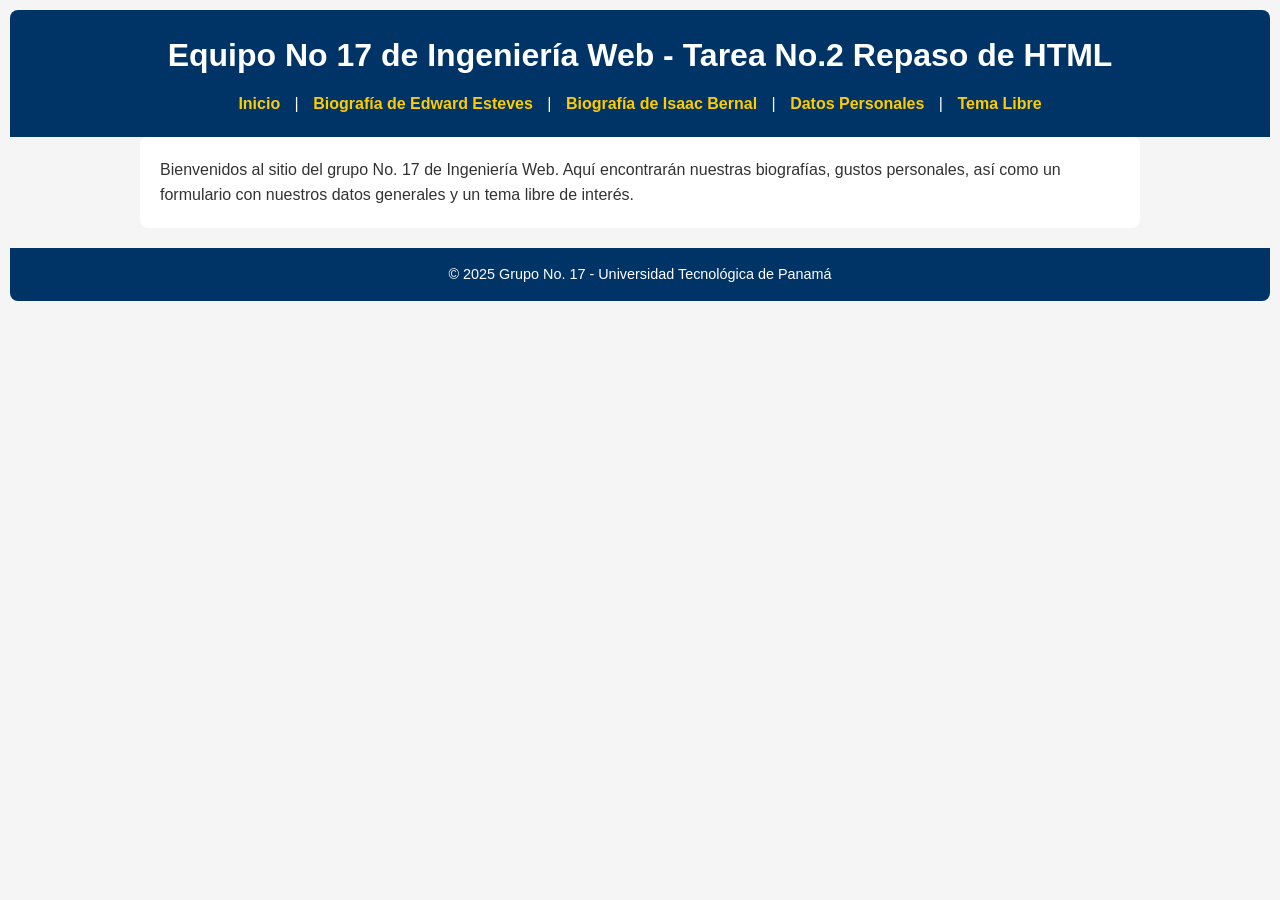
<file: index.html>
<!DOCTYPE html>
<html lang="es">
  <head>
    <meta charset="UTF-8" />
    <title>Equipo No 17 - Ingeniería Web</title>
    <link rel="stylesheet" href="estilos/estiloDesktop.css">

  <link rel="stylesheet" href="estilos/encabezado.css">

  <link rel="stylesheet" href="estilos/piedepagina.css">
  </head>
  <body>
    <header>
      <h1>Equipo No 17 de Ingeniería Web - Tarea No.2 Repaso de HTML</h1>
      <nav>
        <a href="index.html">Inicio</a> |
        <a href="biografia(Edward).html">Biografía de Edward Esteves</a> |
        <a href="biografia(Isaac).html">Biografía de Isaac Bernal</a> |
        <a href="curriculo.html">Datos Personales</a> |
        <a href="tema.html">Tema Libre</a>
      </nav>
    </header>

    <main>
      <section>
        <p>
          Bienvenidos al sitio del grupo No. 17 de Ingeniería Web. Aquí
          encontrarán nuestras biografías, gustos personales, así como un
          formulario con nuestros datos generales y un tema libre de interés.
        </p>
      </section>
    </main>

    <footer>
      <p>© 2025 Grupo No. 17 - Universidad Tecnológica de Panamá</p>
    </footer>
  </body>
</html>
</file>
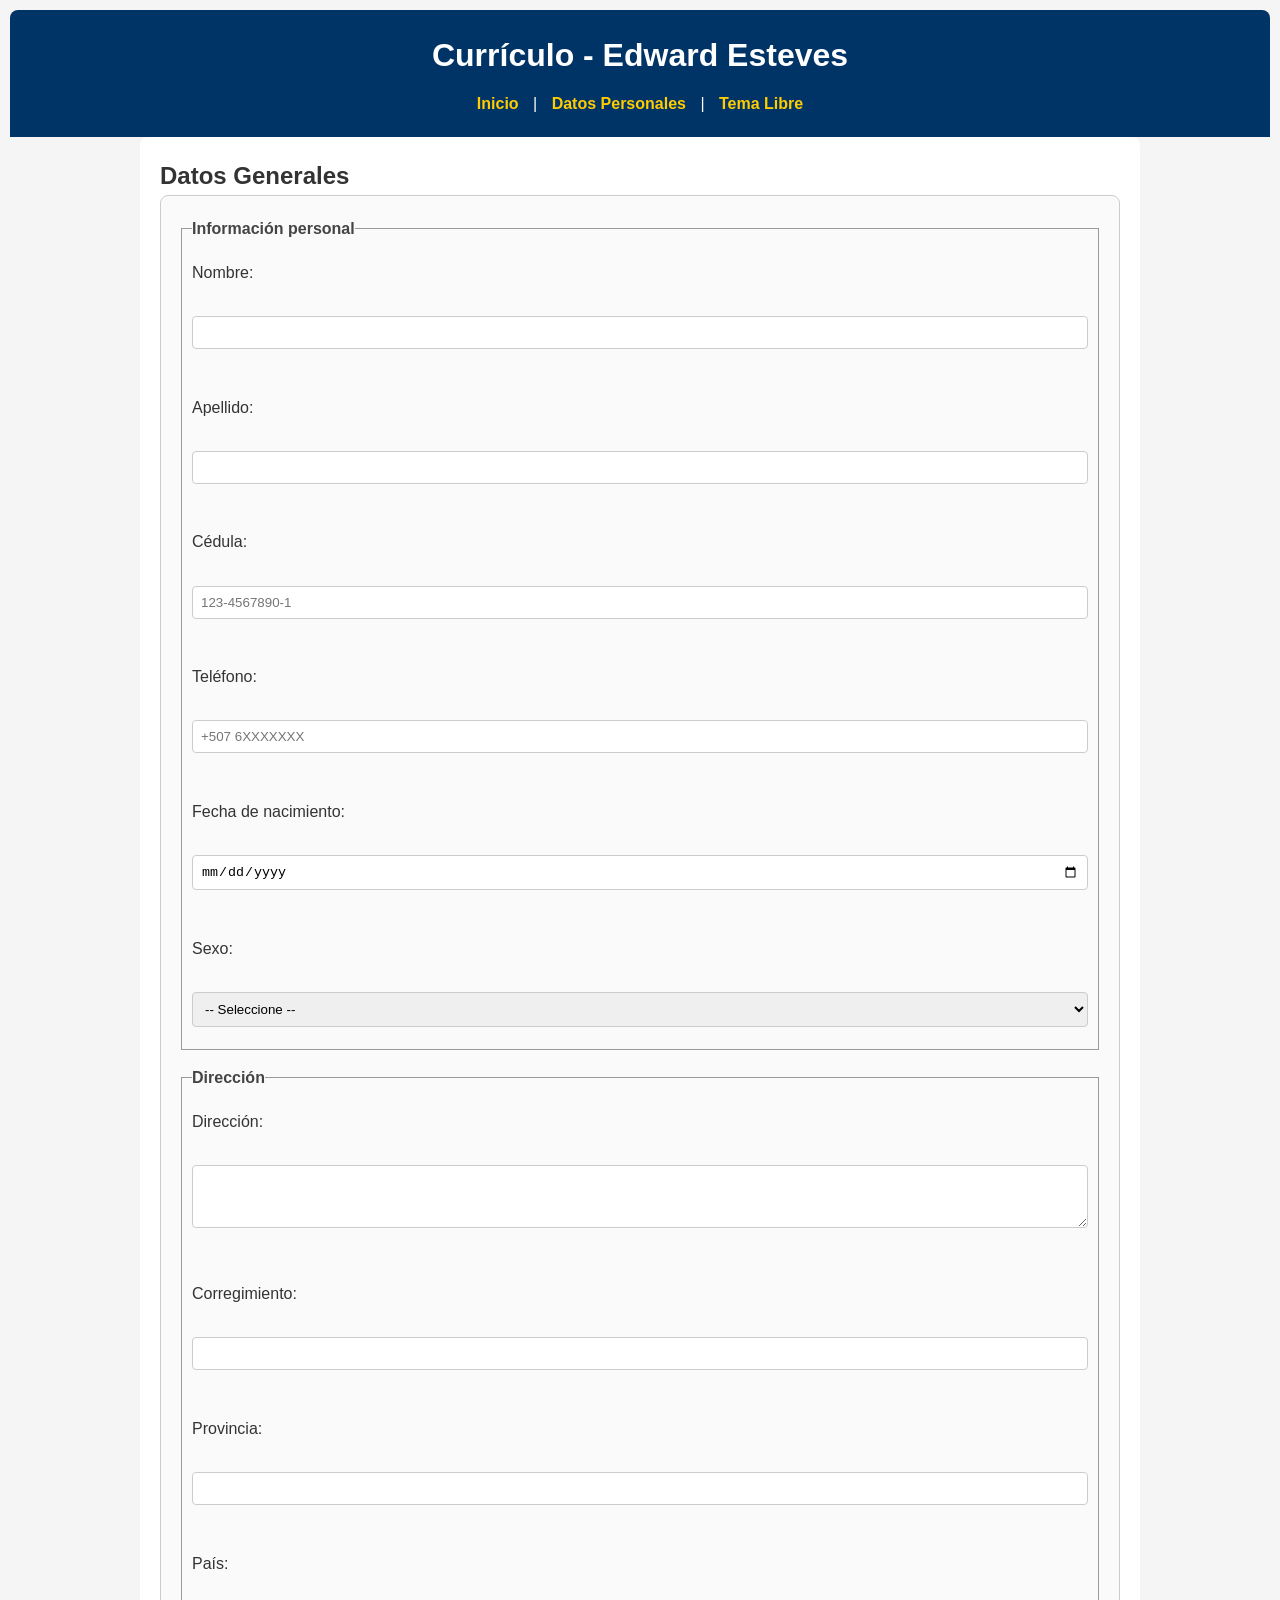
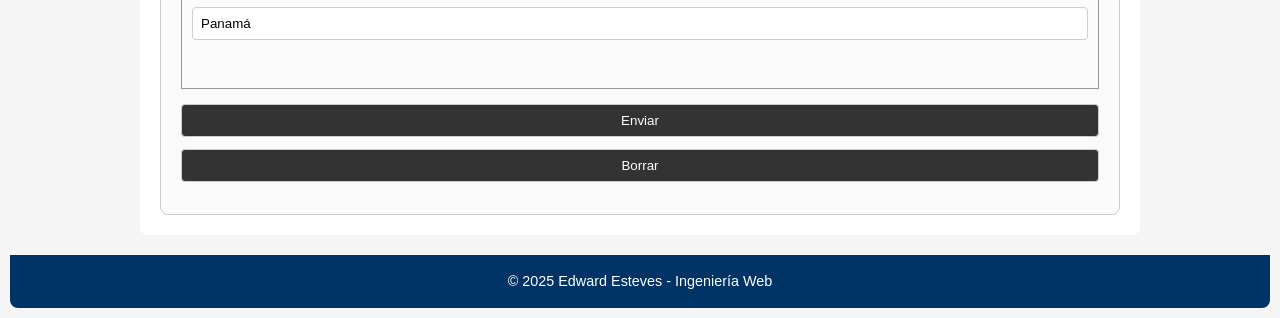
<file: curriculo.html>
<!DOCTYPE html>
<html lang="es">
  <head>
    <meta charset="UTF-8" />
    <title>Currículo - Datos Generales</title>
    <link rel="stylesheet" href="estilos/estiloDesktop.css">

  <link rel="stylesheet" href="estilos/encabezado.css">

  <link rel="stylesheet" href="estilos/piedepagina.css">
  </head>
  <body>
    <header>
      <h1>Currículo - Edward Esteves</h1>
      <nav>
        <a href="index.html">Inicio</a> |
        <a href="curriculo.html">Datos Personales</a> |
        <a href="tema.html">Tema Libre</a>
      </nav>
    </header>

    <main>
      <section id="datos-generales">
        <h2>Datos Generales</h2>

        <form id="form-curriculo" method="post" action="#" autocomplete="on">
          <fieldset>
            <legend>Información personal</legend>

            <label for="nombre">Nombre:</label><br />
            <input type="text" id="nombre" name="nombre" required /><br /><br />

            <label for="apellido">Apellido:</label><br />
            <input type="text" id="apellido" name="apellido" required /><br /><br />

            <label for="cedula">Cédula:</label><br />
            <input
              type="text"
              id="cedula"
              name="cedula"
              placeholder="123-4567890-1"
              required
            /><br /><br />

            <label for="telefono">Teléfono:</label><br />
            <input
              type="tel"
              id="telefono"
              name="telefono"
              placeholder="+507 6XXXXXXX"
              required
            /><br /><br />

            <label for="fecha_nac">Fecha de nacimiento:</label><br />
            <input type="date" id="fecha_nac" name="fecha_nac" required /><br /><br />

            <label for="sexo">Sexo:</label><br />
            <select id="sexo" name="sexo" required>
              <option value="">-- Seleccione --</option>
              <option value="masculino">Masculino</option>
              <option value="femenino">Femenino</option>
              <option value="otro">Otro</option>
              <option value="prefiero_no_decir">Prefiero no decir</option>
            </select>
          </fieldset>

          <fieldset>
            <legend>Dirección</legend>
            <label for="direccion">Dirección:</label><br />
            <textarea id="direccion" name="direccion" rows="3" cols="40" required></textarea><br /><br />

            <label for="corregimiento">Corregimiento:</label><br />
            <input type="text" id="corregimiento" name="corregimiento" required /><br /><br />

            <label for="provincia">Provincia:</label><br />
            <input type="text" id="provincia" name="provincia" required /><br /><br />

            <label for="pais">País:</label><br />
            <input type="text" id="pais" name="pais" value="Panamá" required /><br /><br />
          </fieldset>

          <button type="submit">Enviar</button>
          <button type="reset">Borrar</button>
        </form>


      </section>
    </main>

    <footer>
      <p>© 2025 Edward Esteves - Ingeniería Web</p>
    </footer>
  </body>
</html>
</file>
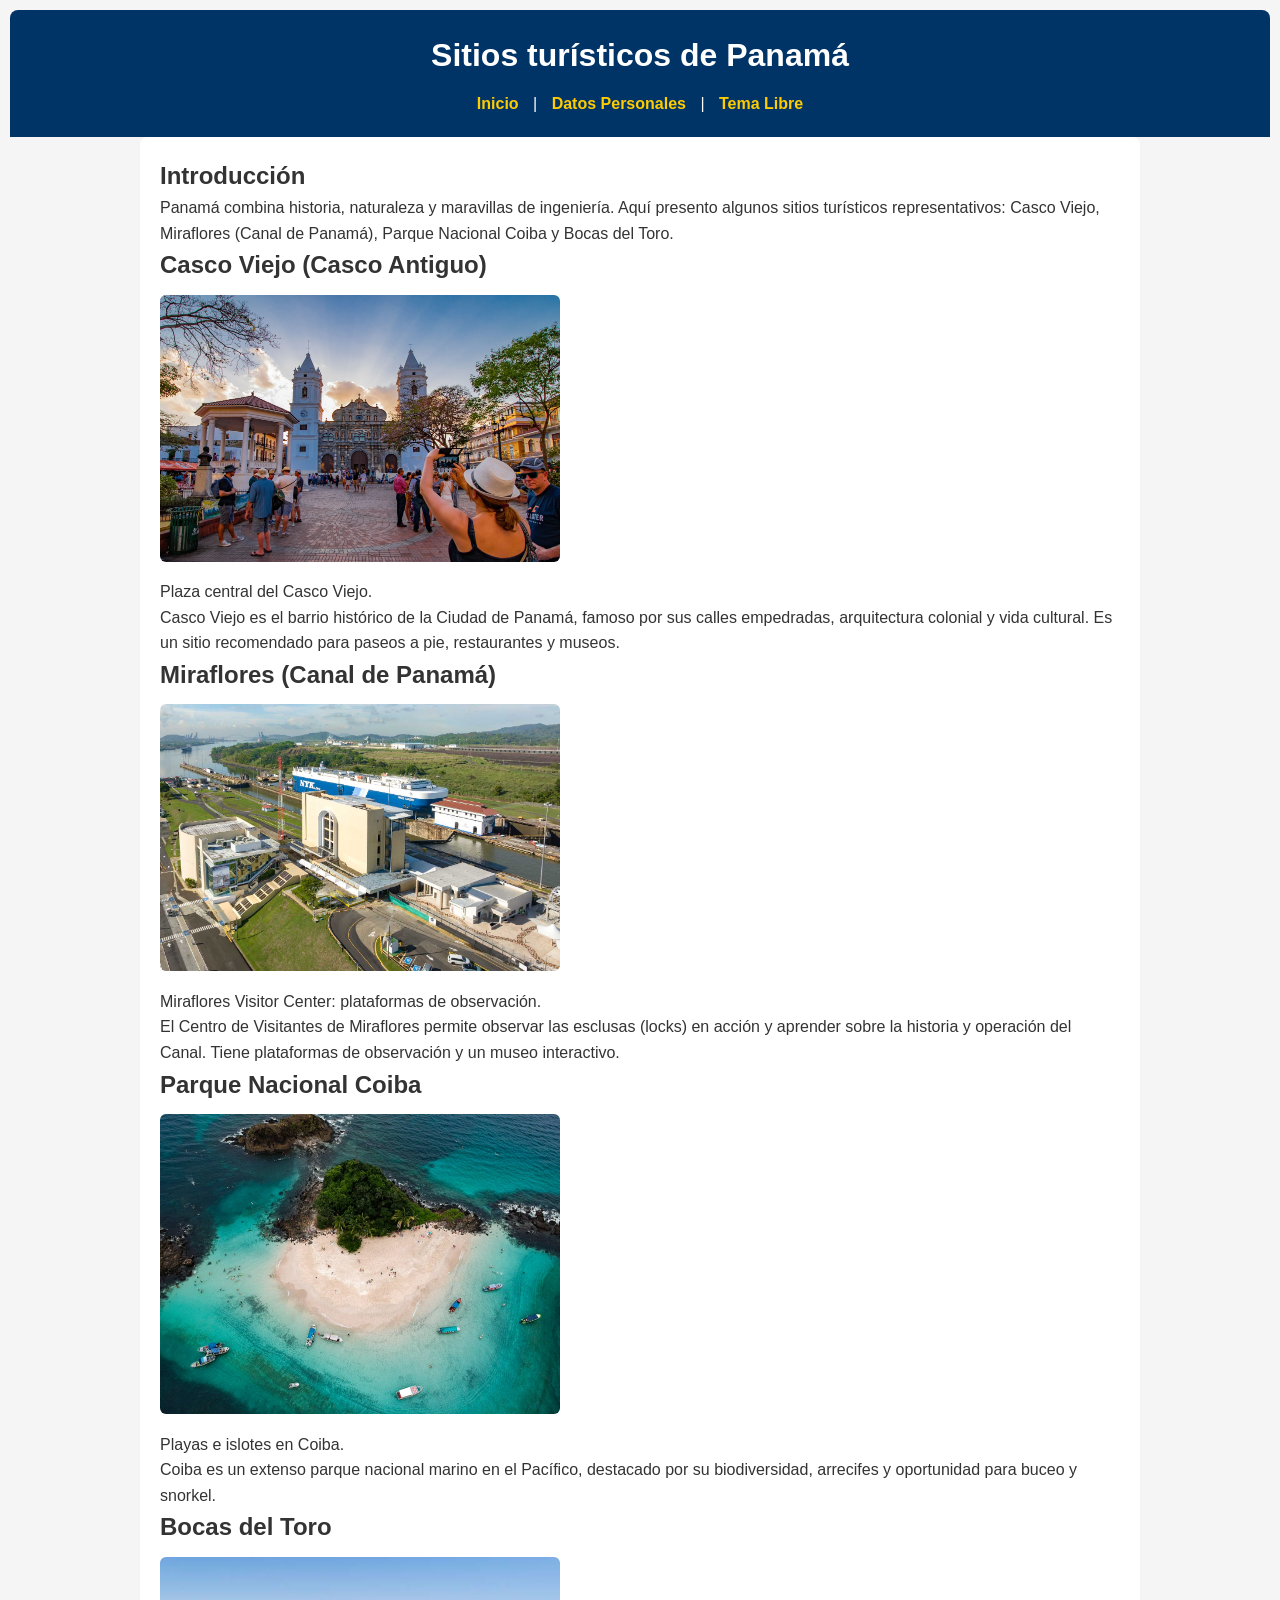
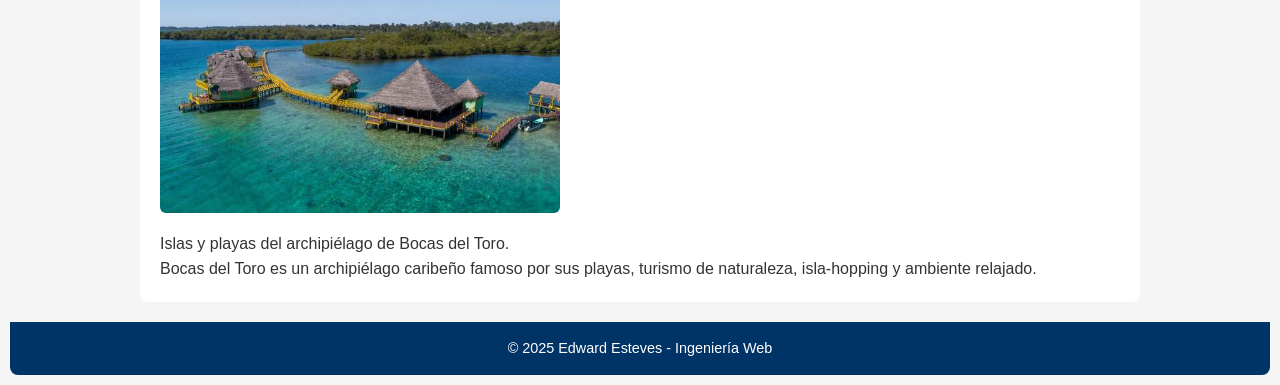
<file: tema.html>
<!DOCTYPE html>
<html lang="es">
  <head>
    <meta charset="UTF-8" />
    <title>Tema Libre - Sitios turísticos de Panamá</title>
    <link rel="stylesheet" href="estilos/estiloDesktop.css">

  <link rel="stylesheet" href="estilos/encabezado.css">

  <link rel="stylesheet" href="estilos/piedepagina.css">
  </head>
  <body>
    <header>
      <h1>Sitios turísticos de Panamá</h1>
      <nav>
        <a href="index.html">Inicio</a> |
        <a href="curriculo.html">Datos Personales</a> |
        <a href="tema.html">Tema Libre</a>
      </nav>
    </header>

    <main>
      <section id="introduccion">
        <h2>Introducción</h2>
        <p>
          Panamá combina historia, naturaleza y maravillas de ingeniería. Aquí
          presento algunos sitios turísticos representativos: Casco Viejo,
          Miraflores (Canal de Panamá), Parque Nacional Coiba y Bocas del Toro.
        </p>
      </section>

      <!-- Casco Viejo -->
      <section id="casco-viejo">
        <h2>Casco Viejo (Casco Antiguo)</h2>
        <article>
          <figure>
            <img src="imagenes/casco_viejo.jpg" alt="Casco Viejo, Ciudad de Panamá" width="400" />
            <figcaption>Plaza central del Casco Viejo.</figcaption>
          </figure>
          <p>
            Casco Viejo es el barrio histórico de la Ciudad de Panamá, famoso
            por sus calles empedradas, arquitectura colonial y vida cultural.
            Es un sitio recomendado para paseos a pie, restaurantes y museos.
          </p>
        </article>
      </section>

      <!-- Miraflores / Canal -->
      <section id="miraflores">
        <h2>Miraflores (Canal de Panamá)</h2>
        <article>
          <figure>
            <img src="imagenes/miraflores.jpg" alt="Miraflores Locks - Canal de Panamá" width="400" />
            <figcaption>Miraflores Visitor Center: plataformas de observación.</figcaption>
          </figure>
          <p>
            El Centro de Visitantes de Miraflores permite observar las esclusas
            (locks) en acción y aprender sobre la historia y operación del Canal.
            Tiene plataformas de observación y un museo interactivo.
          </p>
        </article>
      </section>

      <!-- Coiba -->
      <section id="coiba">
        <h2>Parque Nacional Coiba</h2>
        <article>
          <figure>
            <img src="imagenes/coiba.jpg" alt="Islas del Parque Nacional Coiba" width="400" />
            <figcaption>Playas e islotes en Coiba.</figcaption>
          </figure>
          <p>
            Coiba es un extenso parque nacional marino en el Pacífico, destacado
            por su biodiversidad, arrecifes y oportunidad para buceo y snorkel.
          </p>
        </article>
      </section>

      <!-- Bocas -->
      <section id="bocas">
        <h2>Bocas del Toro</h2>
        <article>
          <figure>
            <img src="imagenes/bocas.jpg" alt="Playas en Bocas del Toro" width="400" />
            <figcaption>Islas y playas del archipiélago de Bocas del Toro.</figcaption>
          </figure>
          <p>
            Bocas del Toro es un archipiélago caribeño famoso por sus playas,
            turismo de naturaleza, isla-hopping y ambiente relajado.
          </p>
        </article>
      </section>
    </main>

    <footer>
      <p>© 2025 Edward Esteves - Ingeniería Web</p>
    </footer>
  </body>
</html>
</file>
<file: estilos/estiloDesktop.css>
/* estilos/estiloDesktop.css */

/* Reset básico */
* {
  margin: 0;
  padding: 0;
  box-sizing: border-box;
}

/* Fuente y colores generales */
body {
  font-family: Arial, Helvetica, sans-serif;
  line-height: 1.6;
  background-color: #f5f5f5;
  color: #333;
  padding: 10px;
}

/* Layout principal */
main {
  max-width: 1000px;
  margin: auto;
  padding: 20px;
  background: #fff;
  border-radius: 8px;
}

/* Tablas */
table {
  border-collapse: collapse;
  width: 100%;
  margin: 15px 0;
}
th, td {
  border: 1px solid #ccc;
  padding: 8px;
  text-align: center;
}
th {
  background: #333;
  color: white;
}

/* Formularios */
form {
  background: #fafafa;
  padding: 20px;
  border: 1px solid #ccc;
  border-radius: 8px;
}
fieldset {
  border: 1px solid #999;
  margin-bottom: 15px;
  padding: 10px;
}
legend {
  font-weight: bold;
  color: #444;
}
label {
  display: block;
  margin: 8px 0 5px;
}
input, select, textarea, button {
  width: 100%;
  padding: 8px;
  margin-bottom: 12px;
  border: 1px solid #ccc;
  border-radius: 4px;
}
button {
  background: #333;
  color: #fff;
  cursor: pointer;
}
button:hover {
  background: #555;
}

/* Contenido multimedia */
img, video, audio, iframe {
  max-width: 100%;
  margin: 10px 0;
  border-radius: 6px;
}
</file>
<file: estilos/encabezado.css>
/* estilos/encabezado.css */

header {
  background: #003366;
  color: white;
  padding: 20px;
  text-align: center;
  border-radius: 8px 8px 0 0;
}
header h1 {
  font-size: 2rem;
  margin-bottom: 10px;
}
nav {
  margin-top: 10px;
}
nav a {
  color: #ffcc00;
  text-decoration: none;
  margin: 0 10px;
  font-weight: bold;
}
nav a:hover {
  text-decoration: underline;
}
</file>
<file: estilos/piedepagina.css>
/* estilos/piedepagina.css */

footer {
  background: #003366;
  color: white;
  text-align: center;
  padding: 15px;
  border-radius: 0 0 8px 8px;
  margin-top: 20px;
  font-size: 0.9rem;
}
</file>
